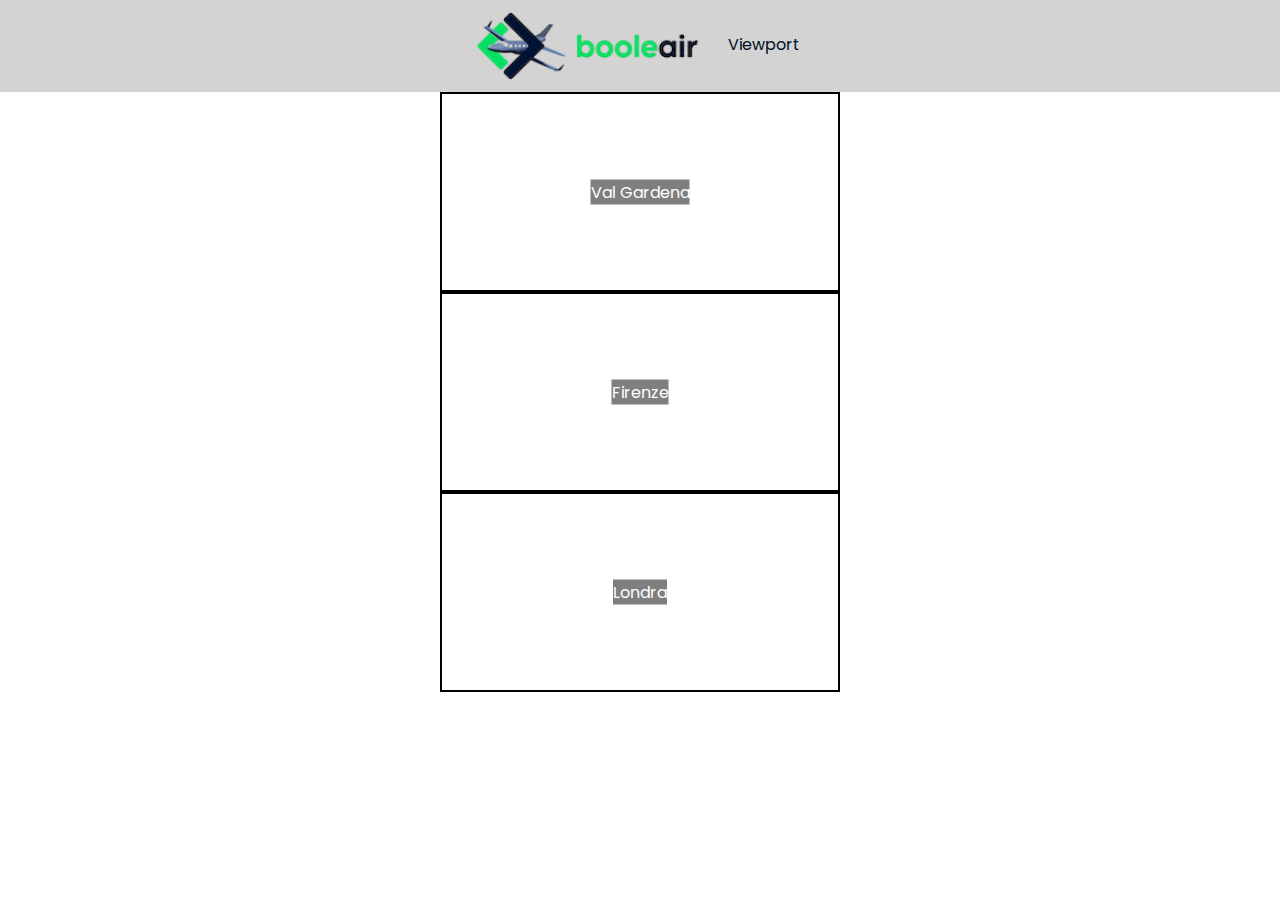
<file: box.html>
<!DOCTYPE html>
<html lang="it" dir="ltr">
  <head>
    <meta charset="utf-8">
    <title>Booleair - Box</title>
    <link rel="stylesheet" href="css/style.css">
    <link href="https://fonts.googleapis.com/css2?family=Poppins:wght@400;500&display=swap" rel="stylesheet">
  </head>
  <body>
    <!-- NAVBAR -->
    <nav>
      <ul>
        <li>
          <img src="img/logo.png" alt="Booleair" class="logo">
        </li>
        <li>
          <a href="index.html" target="_blank">Viewport</a>
        </li>
      </ul>
    </nav>
    <!-- /NAVBAR -->
    <!-- GARDENA -->
    <div class="bg-box" id="gardena">
      <div class="city-box">Val Gardena</div>
    </div>
    <!-- /GARDENA -->
    <!-- FIRENZE -->
    <div class="bg-box" id="firenze">
      <div class="city-box">Firenze</div>
    </div>
    <!-- /FIRENZE -->
    <!-- LONDRA -->
    <div class="bg-box" id="londra">
      <div class="city-box">Londra</div>
    </div>
    <!-- /LONDRA -->
  </body>
</html>
</file>
<file: css/style.css>
/* TAG */
*{
  margin: 0;
  padding: 0;
  box-sizing: border-box;
  font-family: 'Poppins', sans-serif;
}

nav{
  width: 100%;
  height: 92px;
  background-color: lightgrey;
  position: fixed;
  top: 0;
  left: 0;
}

ul{
  list-style: none;
  text-align: center;
  line-height: 90px;
}

li{
  display: inline-block;
  position: relative;
  z-index: 2;
}

a{
  color: rgb(0,16,38);
  text-decoration: none;
  text-align: center;
}

/* CLASS */
img.logo{
  height: 88px;
  vertical-align: middle;
}

li:not(:first-child){
  width: 110px;
}

li:hover a{
  background-color: rgb(35,222,86);
}

img.nav{
  width: 120px;
  height: 90px;
  position: absolute;
  top: 0;
  left: 0;
  display: none;
  z-index: -1;
}

li:hover img.nav{
  display: block;
  opacity: 50%;
}

.city{
  color: rgb(29,223,83);
  font-size: 80px;
  text-shadow: 10px 10px 5px rgb(0,16,38);
  position: absolute;
  top: 50%;
  right: 50%;
  transform: translate(50%, -50%);
  background-color: rgba(255, 255, 255, 0.5);
}

.bg{
  height: calc(100vh - 92px);
  position: relative;
  z-index: -2;
}

.bg#gardena{
  margin-top: 92px;
}

.offset{
  position: absolute;
  bottom: calc(100% + 92px);
}

.city-box{
  color: white;
  position: absolute;
  top: 50%;
  right: 50%;
  transform: translate(50%, -50%);
  background-color: rgba(0, 0, 0, 0.5);
}

.bg-box{
  width: 400px;
  height: 200px;
  border: 2px solid black;
  margin: auto;
  position: relative;
}

.bg-box#gardena{
  margin-top: 92px;
}

/* ID */
#gardena{
  background-image: url(https://cdn.pixabay.com/photo/2017/08/04/17/56/dolomites-2580866__340.jpg);
  background-repeat: no-repeat;
  background-size: cover;
}

#firenze{
  background-image: url(https://cdn.pixabay.com/photo/2015/11/27/20/28/arno-river-1066307__340.jpg);
  background-repeat: no-repeat;
  background-size: cover;
}

#londra{
  background-image: url(https://cdn.pixabay.com/photo/2015/09/18/11/47/london-eye-945497__340.jpg);
  background-repeat: no-repeat;
  background-size: cover;
}

#yosemite{
  background-image: url(https://cdn.pixabay.com/photo/2016/08/12/23/47/yosemite-1590013__340.jpg);
  background-repeat: no-repeat;
  background-size: cover;
}

#tokyo{
  background-image: url(https://cdn.pixabay.com/photo/2017/10/01/13/27/tokyo-2805500__340.jpg);
  background-repeat: no-repeat;
  background-size: cover;
}
</file>
